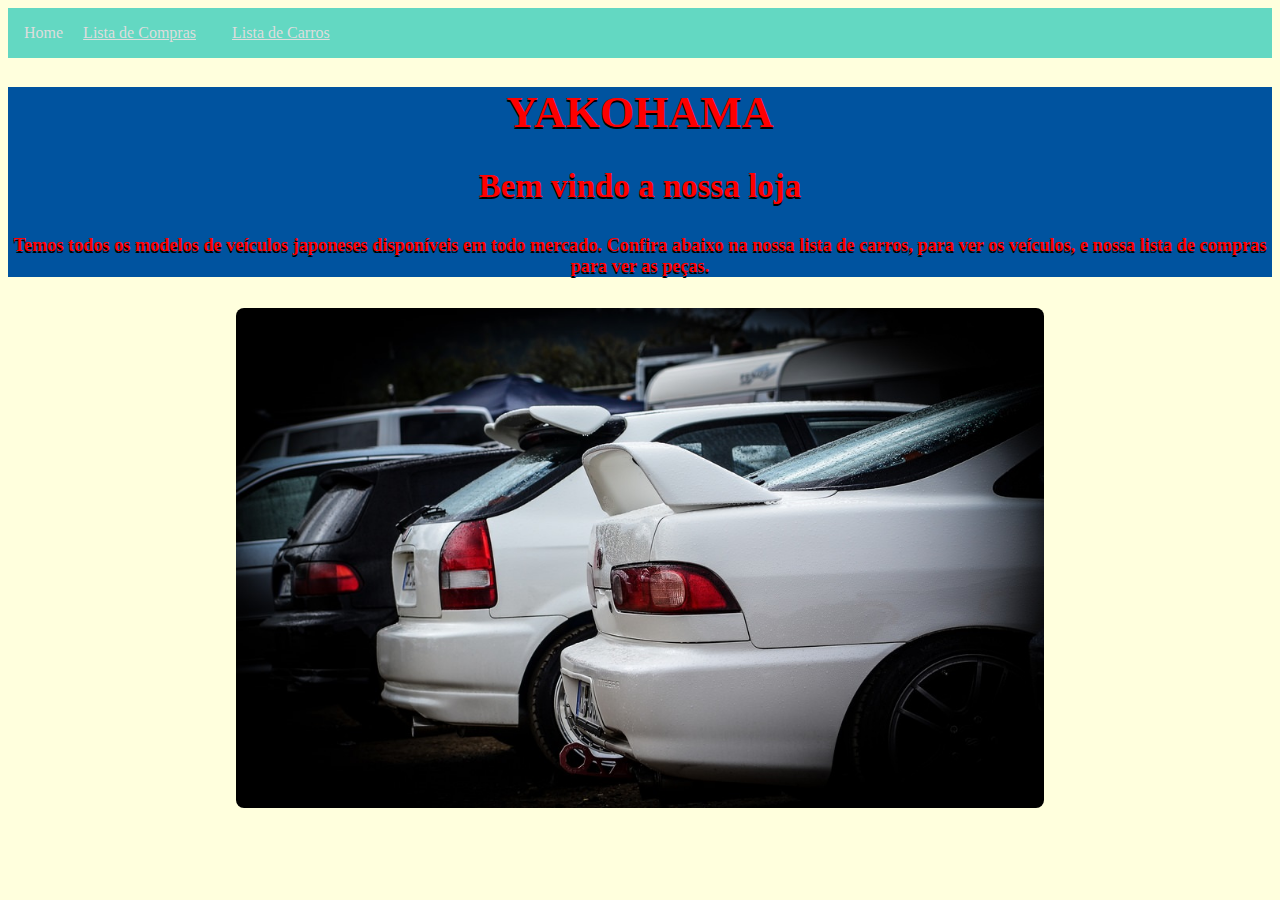
<file: index.html>
<!DOCTYPE html>
<html>
  <head>
    <meta charset="UTF-8">
    <title>WebCarros Yakohama - A melhor revendedora de carros japoneses em todo Brasil</title>
    <link rel="stylesheet" href="css/style.css" type="text/css">
    <link rel="stylesheet" href="css/design.css" type="text/css">
  </head>
<body>
    <nav id="navbar">
        Home
        <a href="ListadeCompras.html">Lista de Compras</a>
        <a href="ListaCarros.html">Lista de Carros</a>
    </nav>
    <div id="Olá">
        <h1>YAKOHAMA</h1>
        <h2>Bem vindo a nossa loja<br></h2>
        <h5>Temos todos os modelos de veículos japoneses disponíveis em todo mercado. Confira abaixo na nossa lista de carros, para ver os veículos, e nossa lista de compras para ver as peças.</h5>     
    </div>
    <img src="source/jdm.png" alt="Três carros japoneses. Da esquerda para direita: Honda Civic Hatch Preto 1991/1996, a famosa geração EG (fãs de Initial D entenderão); no meio um Honda Civic Hatch Branco 1997/2000, o sucessor do EG, o EK. E por fim o amado Honda Acura Integra Type R Branco 1995." title="Da esquerda para direita: Honda Civic Hatch Preto 1991/1996, a famosa geração EG (fãs de Initial D entenderão); no meio um Honda Civic Hatch Branco 1995/2000, o EK, E por fim o amado Honda Acura Integra Type R Branco 1995." height="500" id="jdm">
  </body>
</html>
</file>
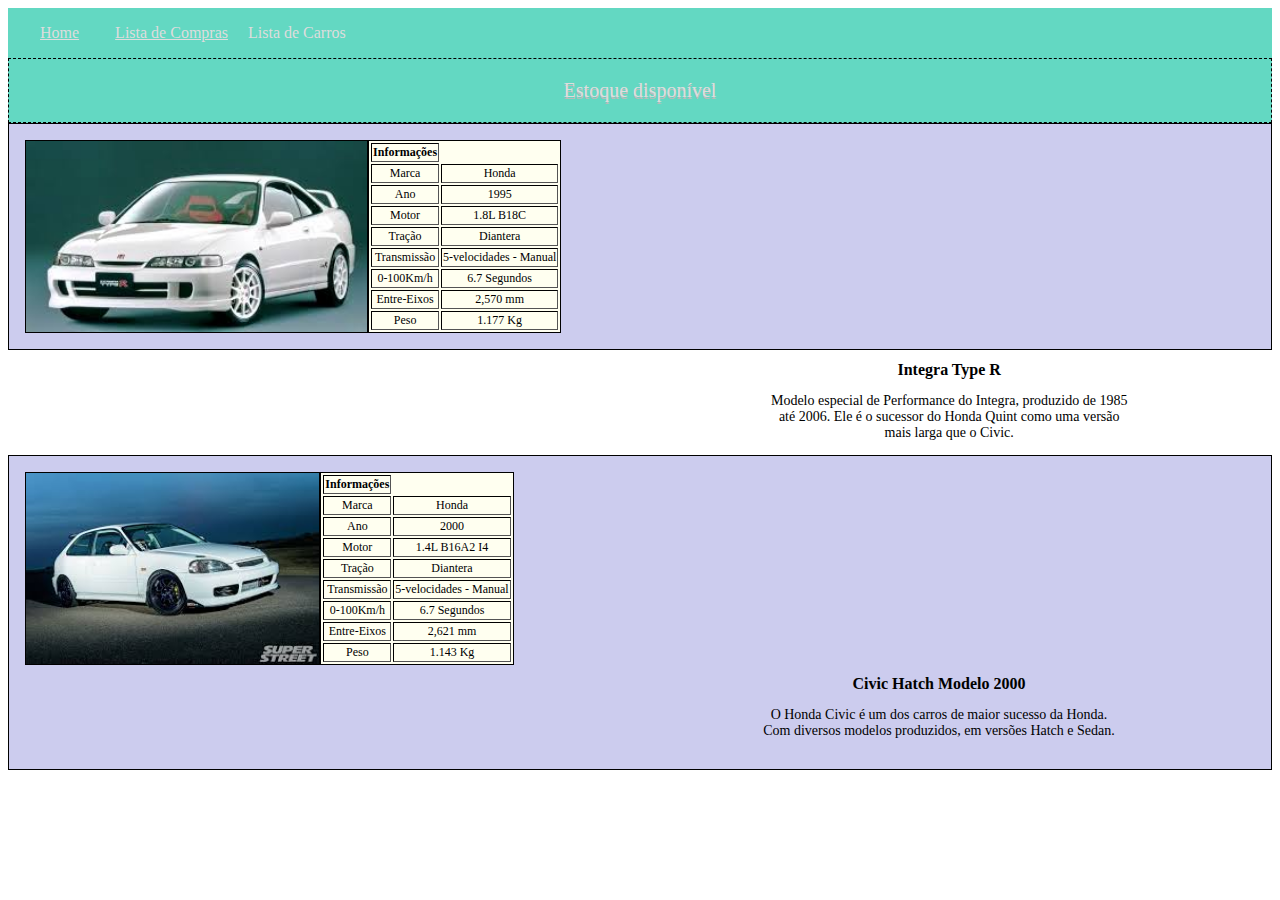
<file: ListaCarros.html>
<!DOCTYPE html>
<html>
<head>
	<meta charset="UTF-8">
	<title>Veículos</title>
	<link rel="stylesheet" href="css/design.css" type="text/css">
</head>
<body>
	<nav id="navbar">
		<a href="index.html">Home</a>
		<a href="ListadeCompras.html">Lista de Compras</a>
		Lista de Carros
	</nav>

	<div id="header">
		Estoque disponível
	</div>
	<div id="article">
	<img src="source/IntegraTypeR.png" alt="Honda Integra Type R" title="O Integra Type R, um famoso carro da Honda" height="191" id="infobox">
	<table id="table-art" border="1">
		<thead>
		<tr>
			<th>Informações</th>
		</tr>
		</thead>

		<tbody>
			<tr>
                <td>Marca</td>
                <td>Honda</td>
            </tr>
		</tbody>
		<tbody>
			<tr>
                <td>Ano</td>
                <td>1995</td>
            </tr>
		</tbody>
		<tbody>
			<tr>
                <td>Motor</td>
                <td>1.8L B18C</td>
            </tr>
		</tbody>
		<tbody>
			<tr>
                <td>Tração</td>
                <td>Diantera</td>
            </tr>
		</tbody>
		<tbody>
			<tr>
                <td>Transmissão</td>
                <td>5-velocidades - Manual</td>
            </tr>
		</tbody>
		<tbody>
		<tbody>
			<tr>
                <td>0-100Km/h</td>
                <td>6.7 Segundos</td>
            </tr>
		</tbody>
		<tbody>
			<tr>
                <td>Entre-Eixos</td>
                <td>2,570 mm</td>
            </tr>
		</tbody>
		<tbody>
			<tr>
                <td>Peso</td>
                <td>1.177 Kg</td>
            </tr>
		</tbody>
	</table>
	</div>
	<div id="info">
	<h1>Integra Type R</h1>
	<p>Modelo especial de Performance do Integra, produzido de 1985 até 2006. Ele é o sucessor do Honda Quint como uma versão mais larga que o Civic.</p>
	</div>
	<div id="article">
	<img src="source/CivicHatch00.png" alt="Honda Civic Hatch 2000" title="O Civic, na sua quarta sexta geração" height="191" id="infobox">
	</article>
		<table id="table-art" border="1">
		<thead>
		<tr>
			<th>Informações</th>
		</tr>
		</thead>

		<tbody>
			<tr>
                <td>Marca</td>
                <td>Honda</td>
            </tr>
		</tbody>
		<tbody>
			<tr>
                <td>Ano</td>
                <td>2000</td>
            </tr>
		</tbody>
		<tbody>
			<tr>
                <td>Motor</td>
                <td>1.4L B16A2 I4</td>
            </tr>
		</tbody>
		<tbody>
			<tr>
                <td>Tração</td>
                <td>Diantera</td>
            </tr>
		</tbody>
		<tbody>
			<tr>
                <td>Transmissão</td>
                <td>5-velocidades - Manual</td>
            </tr>
		</tbody>
		<tbody>
		<tbody>
			<tr>
                <td>0-100Km/h</td>
                <td>6.7 Segundos</td>
            </tr>
		</tbody>
		<tbody>
			<tr>
                <td>Entre-Eixos</td>
                <td>2,621 mm</td>
            </tr>
		</tbody>
		<tbody>
			<tr>
                <td>Peso</td>
                <td>1.143 Kg</td>
            </tr>
		</tbody>
	</table>
	<aside id="info">
	<h1>Civic Hatch Modelo 2000</h1>
	<p>O Honda Civic é um dos carros de maior sucesso da Honda. Com diversos modelos produzidos, em versões Hatch e Sedan.</p>
	</div>
</body>
</html>
</file>
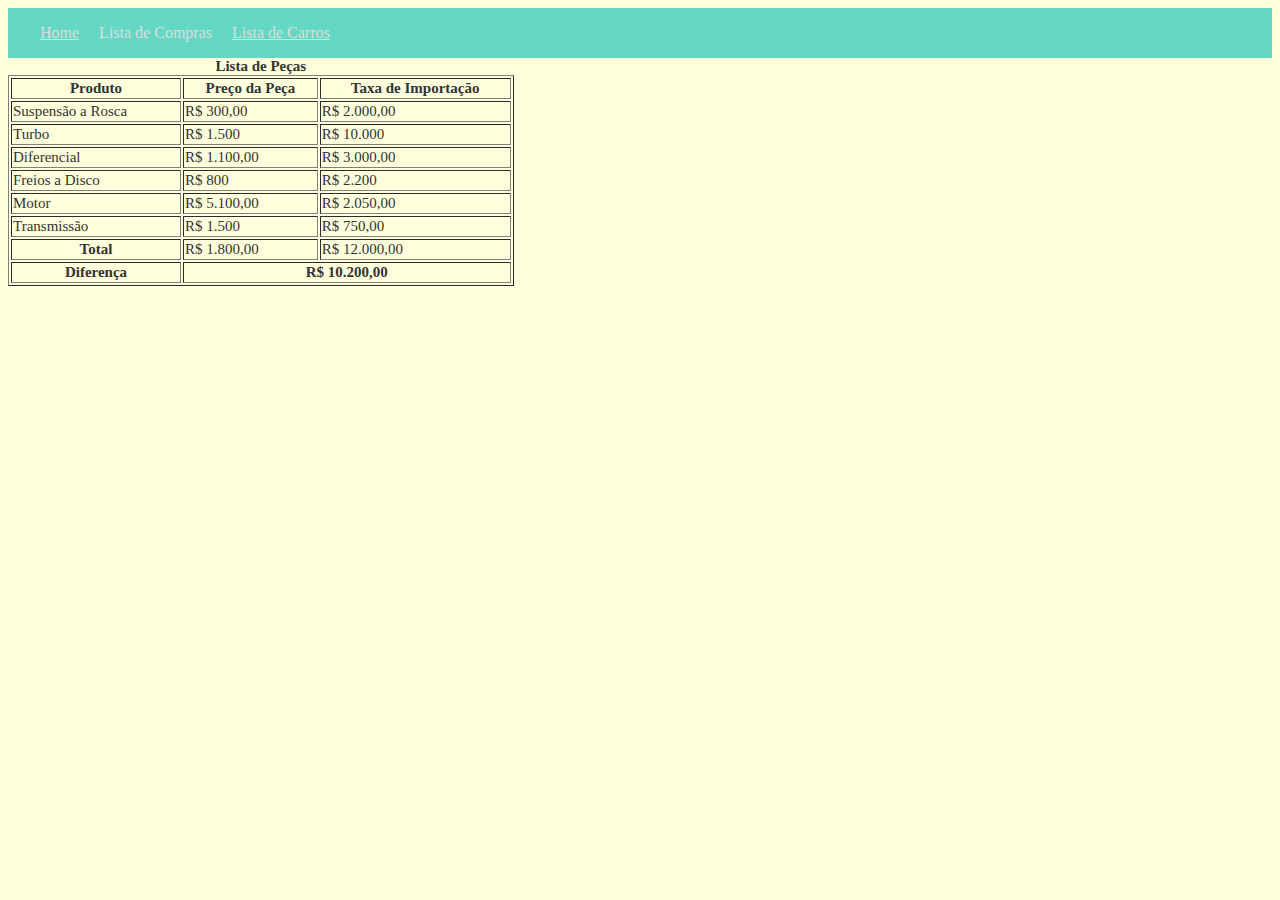
<file: ListadeCompras.html>
<!DOCTYPE html>
<html>
    <head>
        <title>Lista de Compras</title>
        <meta charset="windows-1252">
        <meta name="viewport" content="width=device-width, initial-scale=1.0">
        <link rel="stylesheet" href="css/style.css" type="text/css">
        <link rel="stylesheet" href="css/design.css" type="text/css">
    </head>
    <body>
        <nav id="navbar">
            <a href="index.html">Home</a>
            Lista de Compras
            <a href="ListaCarros.html">Lista de Carros</a>
        </nav>
        <table id="table" border="1" width="40%" 
               summary="Esta tabela fornece uma lista de compras com pre�os">
            <caption><strong>Lista de Pe�as</strong></caption>            
            <thead>
                <tr>
                    <th>Produto</th>
                    <th>Pre�o da Pe�a</th>
                    <th>Taxa de Importa��o</th>
                </tr>
            </thead>
            
            <tfoot>
                <tr>
                    <th>Total</th>
                    <td>R$ 1.800,00</td>
                    <td>R$ 12.000,00</td>
                </tr>
                <tr>
                    <th>Diferen�a</th>
                    <th colspan="2">R$ 10.200,00</th>
                </tr>
            </tfoot>
            
            <tbody>
                <tr>
                    <td>Suspens�o a Rosca</td>
                    <td>R$ 300,00</td>
                    <td>R$ 2.000,00</td>
                </tr>
                <tr>
                    <td>Turbo</td>
                    <td>R$ 1.500</td>
                    <td>R$ 10.000</td>
                </tr>
            </tbody>

            <tbody>
                <tr>
                    <td>Diferencial</td>
                    <td>R$ 1.100,00</td>
                    <td>R$ 3.000,00</td>
                </tr>
                <tr>
                    <td>Freios a Disco</td>
                    <td>R$ 800</td>
                    <td>R$ 2.200</td>
                </tr>
            </tbody>

            <tbody>
                <tr>
                    <td>Motor</td>
                    <td>R$ 5.100,00</td>
                    <td>R$ 2.050,00</td>
                </tr>
                <tr>
                    <td>Transmiss�o</td>
                    <td>R$ 1.500</td>
                    <td>R$ 750,00</td>
                </tr>
            </tbody>
        </table>
    </body>
</html>
</file>
<file: css/style.css>
/*Classes de PrimeiroPrograma*/
#Olá {
	font-family: Bahnschrift, Arial Narrow;
	font-size: 22px;
	text-shadow: 0px 2px 0px #000000;
	color: #fe0000;
	background-color: #00539f;
	text-align: center;
}

#jdm {	
	display: block;
	border-radius: 8px;
	margin-left: auto;
	margin-right: auto;
	
}

html {
	font-family: bookman old style;
	font-size: 15px;
	color: #333333;
	background-color: #ffffdd;
}

a:link {
	color: #AA0000;
}

a:visited {
	color: #00aa00;
}

a:hover {
	color:#0000aa;
}
</file>
<file: css/design.css>
#navbar, #navbar a {
	padding: 1em;
	background-color: #63D8C2;
	color: #DDD;
	font-family: verdana;
	font-size: 16px;
	text-align: left;
	cursor:pointer;
}
/*#table {
	float: left;
}*/
#infobox{
	float: left;
	border: 1px solid black;
	display: block;
	margin-top: auto;
}
#header {
	padding: 1em;
	background-color: #63D8C2;
	border: 1px dashed black;
	color: #DDD;
	text-shadow: 0px 2px 0px #BBB;
	font-family: verdana;
	font-size: 20px;
	text-align: center;
}
#article {
	padding:1em;
	background-color: #CCCCEE;
	border: 1px solid black;
}
#info {
	margin-left: 60%;
	margin-right: 10em;
	color: #000;
	font-family: verdana;
	font-size: 14px;
	text-align: center;
}
#info h1 {
	font-size: 16px;
	text-align: center;
}
#table-art {
	background-color: #FFFFF0;
	border: 1px solid black;
	color: #000;
	font-family: verdana;
	font-size: 12px;
	text-align: center;
}
</file>
